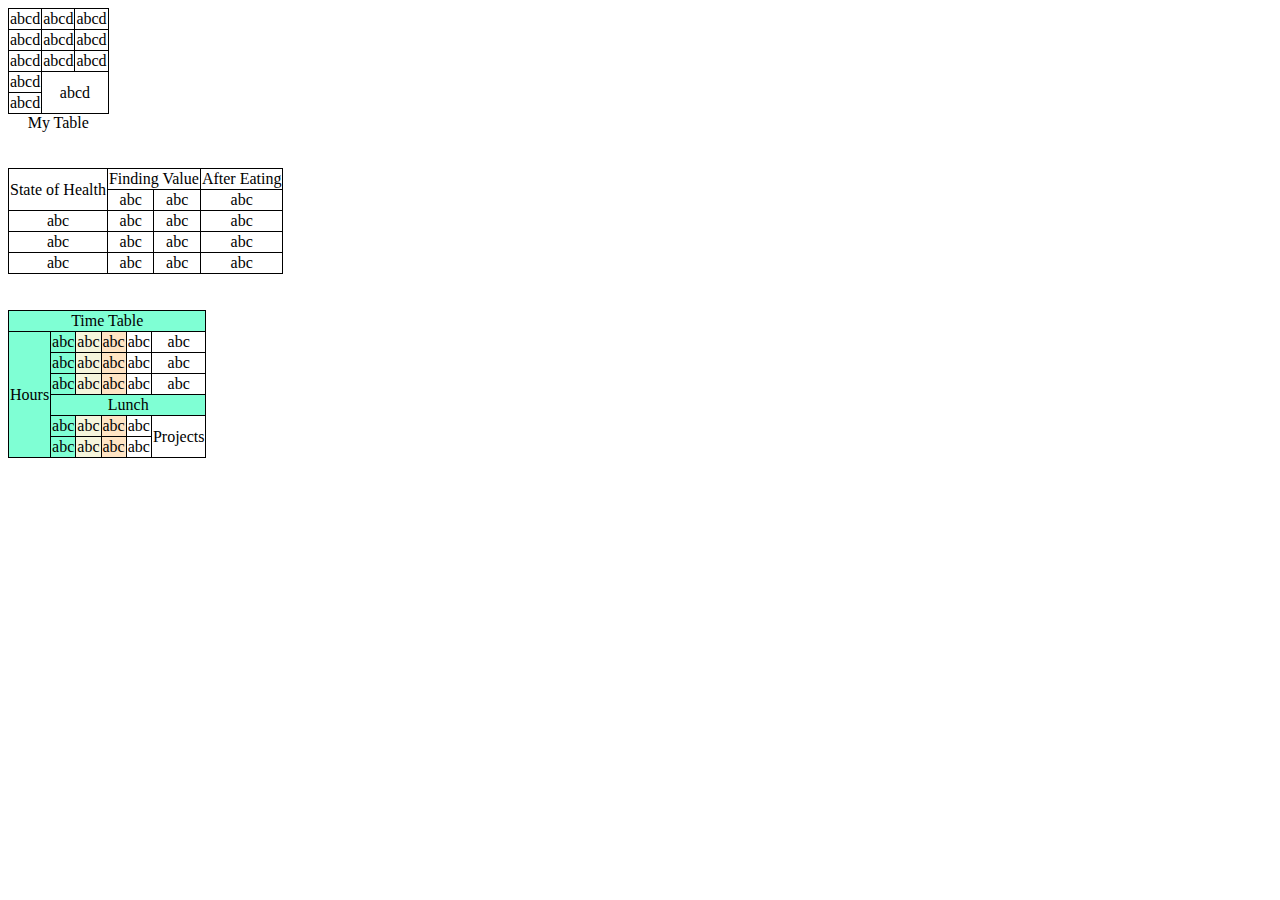
<file: HTML/index.html>
<!DOCTYPE html>
<html lang="en">
    <head>
        <meta charset="UTF-8">
        <meta name="viewport" content="width=device-width, initial-scale=1.0">
        <meta http-equiv="X-UA-Compatible" content="IE=edge">
        <title>Document</title>
        <link rel="stylesheet" href="style.css">
</head>
<body>
   <table>
    <caption>My Table</caption>
       <tr>
        <td>abcd</td>
        <td>abcd</td>
        <td>abcd</td>
    </tr>
    <tr>
        <td>abcd</td>
        <td>abcd</td>
        <td>abcd</td>
    </tr>
    <tr>
        <td>abcd</td>
        <td>abcd</td>
        <td>abcd</td>
    </tr>
    <tr>
        <td>abcd</td>
        <td colspan="2" rowspan="2">abcd</td>
        
    </tr>
    <tr>
        <td>abcd</td>


    </tr>
   </table>

   <br>
   <br>

   <table>
    <tr>
        <td rowspan="2">State of Health</td>
        <td colspan="2">Finding Value</td>
        
        <td>After Eating</td>
    </tr>
    <tr>
        
        <td>abc</td>
        <td>abc</td>
        <td>abc</td> 
    </tr>
    <tr>
        <td>abc</td>
        <td>abc</td>
        <td>abc</td>
        <td>abc</td>
    </tr>
    <tr>
        <td>abc</td>
        <td>abc</td>
        <td>abc</td>
        <td>abc</td>
    </tr>
    <tr>
        <td>abc</td>
        <td>abc</td>
        <td>abc</td>
        <td>abc</td>
    </tr>
   </table>

   <br>
   <br>

   <table>

       <colgroup>
        <col span="2" style="background-color: aquamarine;">
        <col span="1" style="background-color:beige;">
        <col span="1" style="background-color:bisque;">
        <!-- <col span="1">  se koi bhi colour nahi aayega  -->
    </colgroup>
    <tr>
        <td colspan="6"> Time Table</td>

    </tr>
    <tr>
        <td rowspan="6">Hours</td>
        <td>abc</td>
        <td>abc</td>
        <td>abc</td>
        <td>abc</td>
        <td>abc</td>

    </tr>
    <tr>
        
        <td>abc</td>
        <td>abc</td>
        <td>abc</td>
        <td>abc</td>
        <td>abc</td>
    </tr>
    <tr>
        
        <td>abc</td>
        <td>abc</td>
        <td>abc</td>
        <td>abc</td>
        <td>abc</td>
    </tr>
    <tr>
        
        <td colspan="5">Lunch</td>

    </tr>
    <tr>
        
        <td>abc</td>
        <td>abc</td>
        <td>abc</td>
        <td>abc</td>
        <td rowspan="2">Projects</td>

 
    </tr>
    <tr>
        
        <td>abc</td>
        <td>abc</td>
        <td>abc</td>
        <td>abc</td>
        
    </tr>
   </table>
    
</body>
</html>
</file>
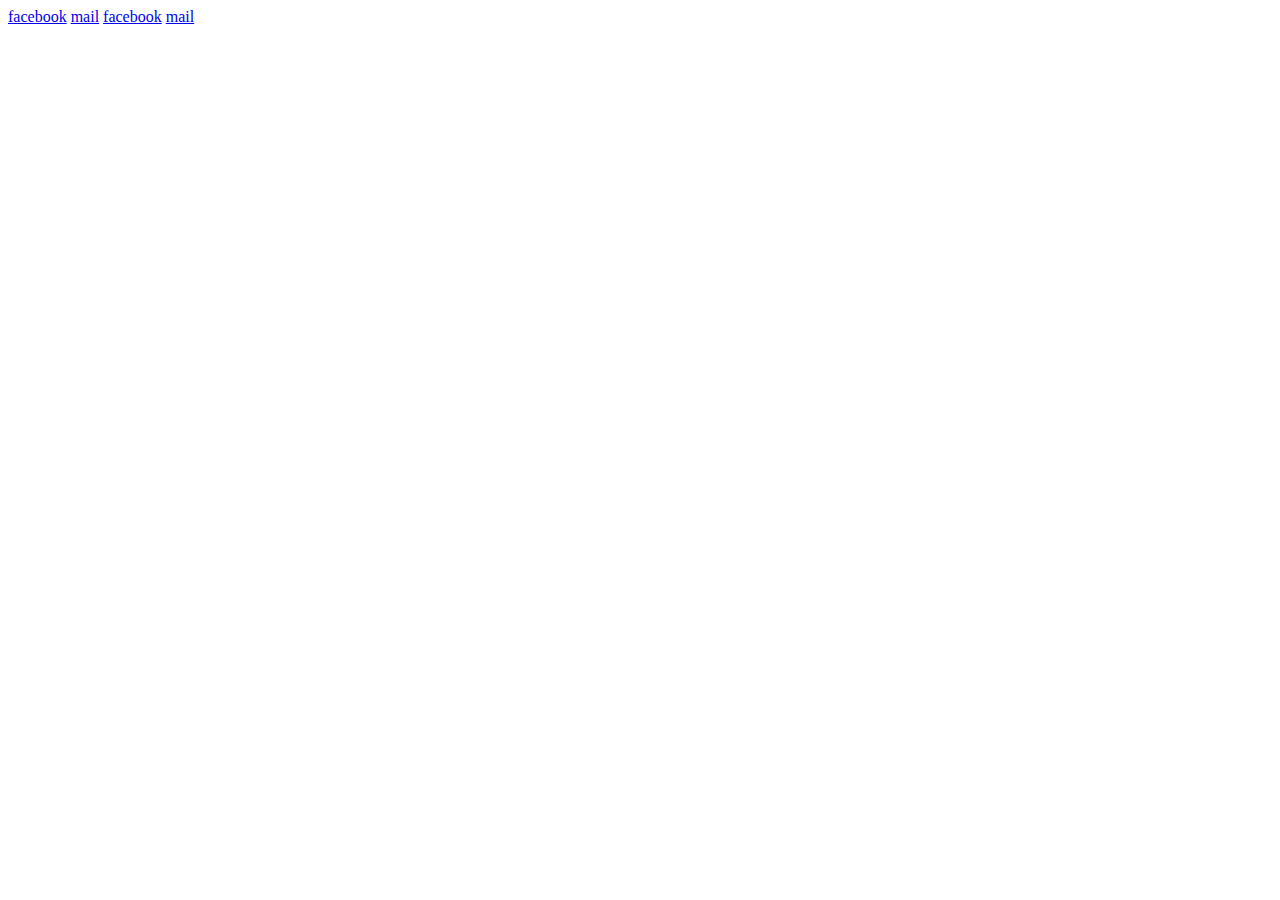
<file: HTML/html4class.html>
<!DOCTYPE html>
<html lang="en">
<head>
    <meta charset="UTF-8">
    <meta http-equiv="X-UA-Compatible" content="IE=edge">
    <meta name="viewport" content="width=device-width, initial-scale=1.0">
    <title>Document</title>
</head>
<body>
    <a href="https:\\facebook.com" target="_blank">facebook</a>
    <a href="mailto:tushargomkar@gmail.com">mail</a>
</body>
</html>
<!DOCTYPE html>
<html lang="en">
<head>
    <meta charset="UTF-8">
    <meta http-equiv="X-UA-Compatible" content="IE=edge">
    <meta name="viewport" content="width=device-width, initial-scale=1.0">
    <title>Document</title>
</head>
<body>
    <a href="https:\\facebook.com" target="_blank">facebook</a>
    <a href="mailto:tushargomkar@gmail.com">mail</a>
</body>
</html>
</file>
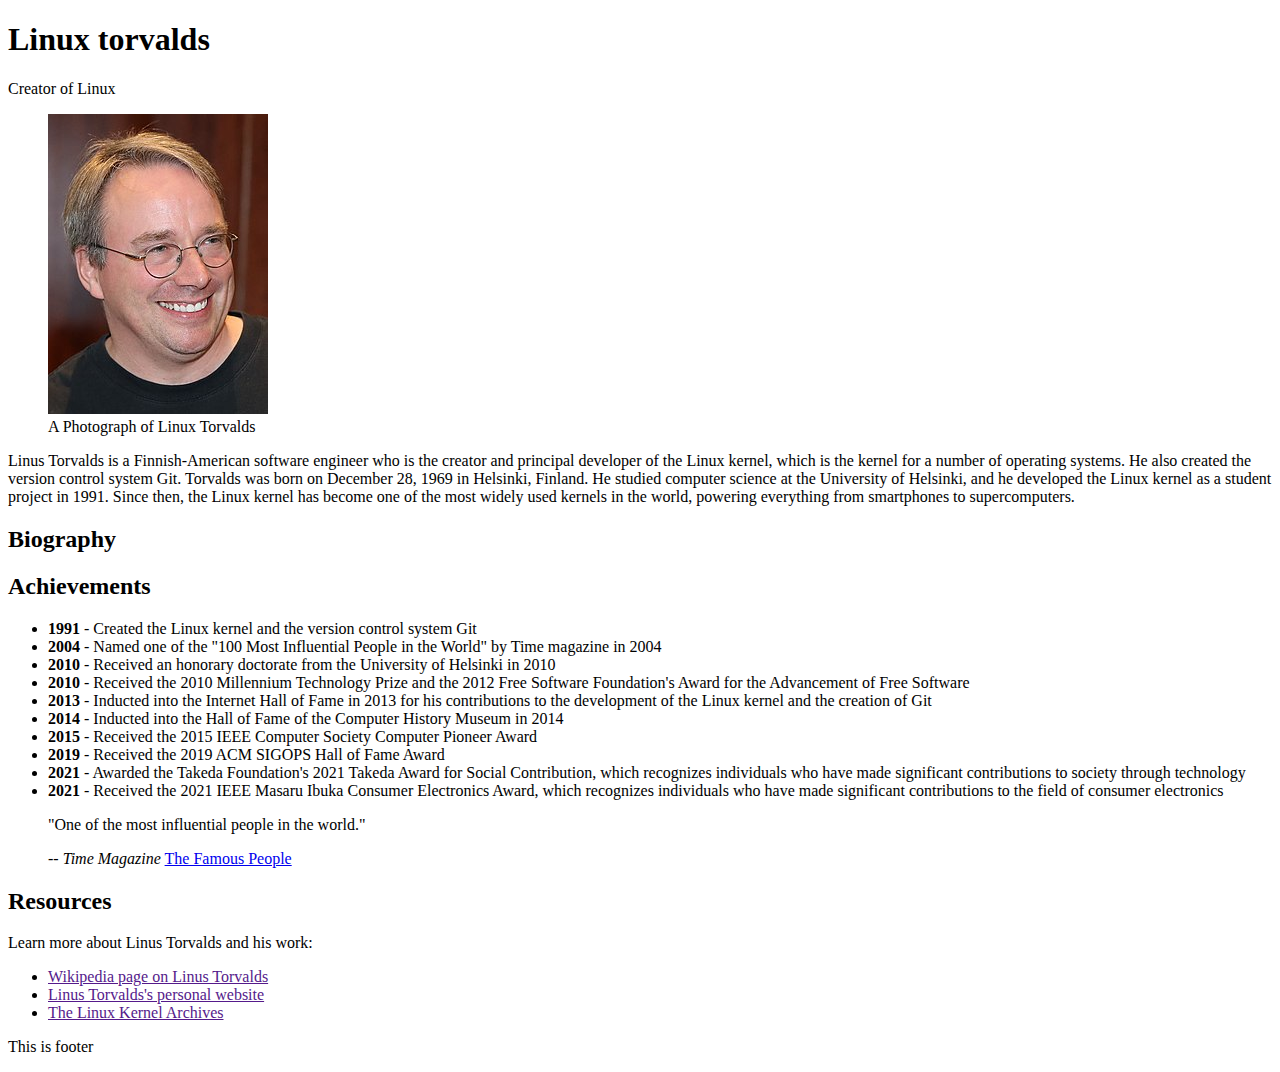
<file: HTML/linusBaba.html>
<!DOCTYPE html>
<html lang="en">
<head>
    <meta charset="UTF-8">
    <meta http-equiv="X-UA-Compatible" content="IE=edge">
    <meta name="viewport" content="width=device-width, initial-scale=1.0">
    <title>Linux torvalds</title>
    <link rel="icon" type="image/x-icon" href="Linus_Bhaya.jpeg">

</head>
<body>

    <style>
     html{
        scroll-behavior: smooth;
     }
        /* *{
            margin: 0;
            padding: 0;
            box-sizing: border-box;
        } */
        /* img{
            height: 300px;
            width: 200px;
        } */
    </style>

<header>
    <h1>Linux torvalds</h1>
    <p>Creator of Linux</p>

</header>
    <!-- <a href="#rec">Click Here</a> -->

    <figure>
        
        <img src="Linus_Bhaya.jpeg" >
        <figcaption>A Photograph of Linux Torvalds</figcaption>
    </figure>
    
    <section>
        <p>Linus Torvalds is a Finnish-American software engineer who is the creator and principal developer of the Linux kernel, which is the kernel for a number of operating systems. He also created the version control system Git. Torvalds was born on December 28, 1969 in Helsinki, Finland. He studied computer science at the University of Helsinki, and he developed the Linux kernel as a student project in 1991. Since then, the Linux kernel has become one of the most widely used kernels in the world, powering everything from smartphones to supercomputers.</p>
        <h2>Biography</h2>

    </section>

    <h2>Achievements</h2>

    <ul>
        <li> <strong>1991</strong> - Created the Linux kernel and the version control system Git </li>
        <li> <strong>2004</strong> - Named one of the "100 Most Influential People in the World" by Time magazine in 2004
        </li>
        <li> <strong>2010</strong> - Received an honorary doctorate from the University of Helsinki in 2010
        </li>
        <li> <strong>2010</strong> - Received the 2010 Millennium Technology Prize and the 2012 Free Software Foundation's Award for the Advancement of Free Software
        </li>
        <li><strong>2013</strong> - Inducted into the Internet Hall of Fame in 2013 for his contributions to the development of the Linux kernel and the creation of Git
        </li>
        <li> <strong>2014</strong> - Inducted into the Hall of Fame of the Computer History Museum in 2014
        </li>
        <li><strong>2015</strong> - Received the 2015 IEEE Computer Society Computer Pioneer Award
        </li>
        <li><strong>2019</strong> - Received the 2019 ACM SIGOPS Hall of Fame Award
        </li>
        <li><strong>2021</strong> - Awarded the Takeda Foundation's 2021 Takeda Award for Social Contribution, which recognizes individuals who have made significant contributions to society through technology
        </li>
        <li> <strong>2021</strong> - Received the 2021 IEEE Masaru Ibuka Consumer Electronics Award, which recognizes individuals who have made significant contributions to the field of consumer electronics
        </li>
    </ul>

    <blockquote>
        <p>"One of the most influential people in the world."
        </p>
        <cite>-- Time Magazine</cite>
        <a href="https://www.google.com/">The Famous People</a>
    </blockquote>

    <h2 id="rec">Resources</h2>
    <p>Learn more about Linus Torvalds and his work:    </p>
    <ul>
    <li> <a href="">Wikipedia page on Linus Torvalds </a> </li>
    <li><a href="">Linus Torvalds's personal website  </a></li>
    <li><a href="">The Linux Kernel Archives</a> </li>
   </ul>

   <!-- <a href="https://www.google.com/"><img src="Linus_Bhaya.jpeg" ></a> -->

   <footer>
    <p>This is footer</p>
   </footer>

</body>
</html>
</file>
<file: HTML/style.css>
table ,tr ,td ,th{
    border: 1px solid black;
    border-collapse: collapse;
    text-align: center;
    caption-side: bottom;
}
</file>
